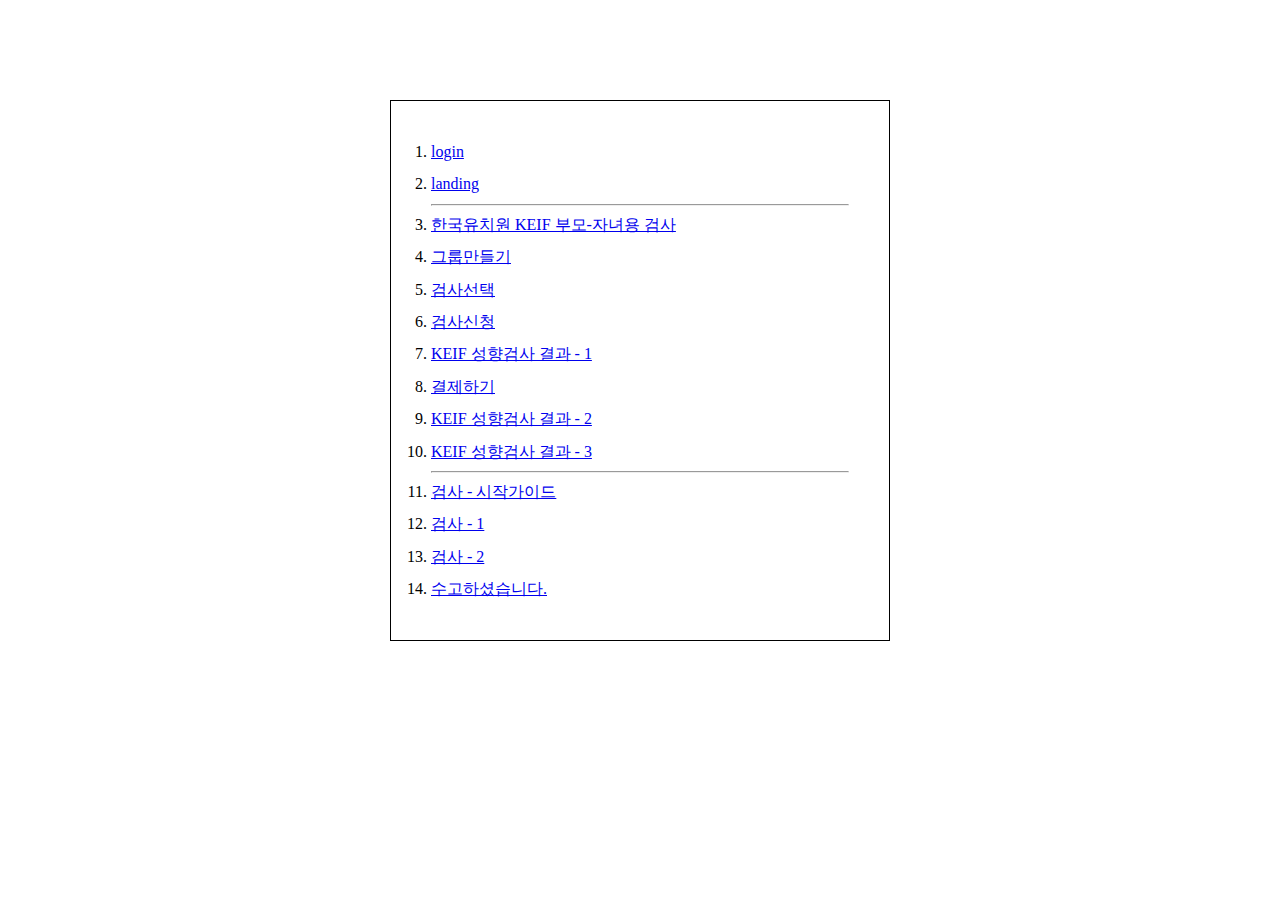
<file: index.html>
<!DOCTYPE html>
<html lang="en">

<head>
    <meta charset="UTF-8">
    <meta http-equiv="X-UA-Compatible" content="IE=edge">
    <meta name="viewport" content="width=device-width, initial-scale=1.0">
    <title>Document</title>
    <style>
        ul {
            margin: 100px auto;
            width: 100%;
            max-width: 500px;
            text-align: left;
            list-style: auto;
            border: 1px solid #000;
            padding: 40px;
            box-sizing: border-box;
        }
        li {
            line-height: 1.4;
            font-size: 16px;
        }
        li + li {
            margin-top: 10px;
        }
    </style>
</head>

<body>
    <ul>
        <li><a href="./login.html">login</a></li>
        <li><a href="./landing.html">landing</a></li>
        <hr>
        <li><a href="./form1.html">한국유치원 KEIF 부모-자녀용 검사</a></li>
        <li><a href="./group.html">그룹만들기</a></li>
        <li><a href="./course.html">검사선택</a></li>
        <li><a href="./request.html">검사신청</a></li>
        <li><a href="./result1.html">KEIF 성향검사 결과 - 1</a></li>
        <li><a href="./payment.html">결제하기</a></li>
        <li><a href="./result2.html">KEIF 성향검사 결과 - 2</a></li>
        <li><a href="./compass.html">KEIF 성향검사 결과 - 3</a></li>
        <hr>
        <li><a href="./diagnosis1.html">검사 - 시작가이드</a></li>
        <li><a href="./diagnosis2.html">검사 - 1</a></li>
        <li><a href="./diagnosis3.html">검사 - 2</a></li>
        <li><a href="./diagnosisFinish.html">수고하셨습니다.</a></li>


        
    </ul>
</body>

</html>
</file>
